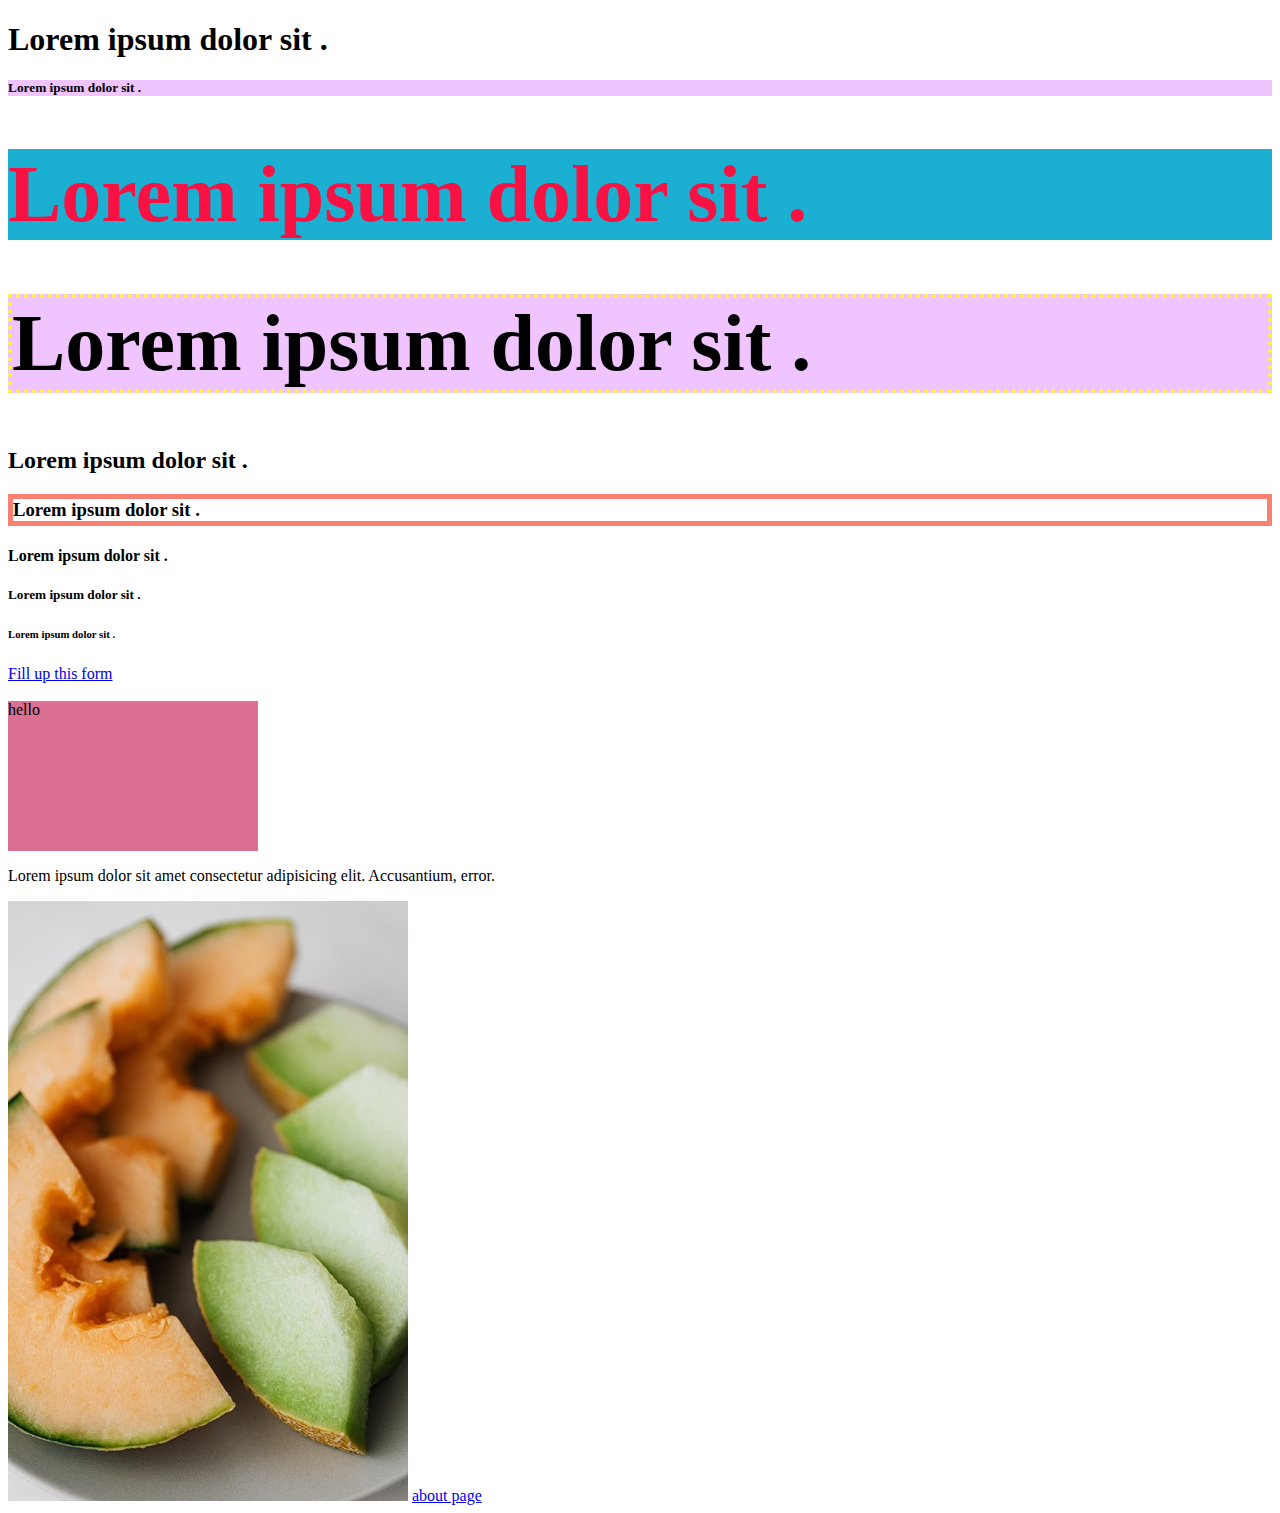
<file: index.html>
<!DOCTYPE html>
<html lang="en">
<head>
  <meta charset="UTF-8">
  <meta http-equiv="X-UA-Compatible" content="IE=edge">
  <meta name="viewport" content="width=device-width, initial-scale=1.0">
  <title>Document</title>
  <link rel="stylesheet" href="css/style.css">
  <link rel="stylesheet" href="css/form.css">
  <link rel="stylesheet" href="pages/form.html">
</head>
<body>
  <h1>Lorem ipsum dolor sit .</h1>
  <h1 class="olive ">Lorem ipsum dolor sit .</h1>
  <h1 class="olive" id="ant">Lorem ipsum dolor sit .</h1>

  <h1 class="olive jelly">Lorem ipsum dolor sit .</h1>
   <h2>Lorem ipsum dolor sit .</h2>
  <h3>Lorem ipsum dolor sit .</h3>
  <h4>Lorem ipsum dolor sit .</h4>
  <h5>Lorem ipsum dolor sit .</h5>
  <h6>Lorem ipsum dolor sit .</h6>
<a href="pages/form.html" target="_blank">Fill up this form</a>
 <br><br>
<div class="tom">hello</div>

<p>Lorem ipsum dolor sit amet consectetur adipisicing elit. Accusantium, error.
</p>

  <img src="images/fruits.jpg" alt="fruit">
<a href="pages/about.html" target="_blank">about page</a>

</body>
</html>
</file>
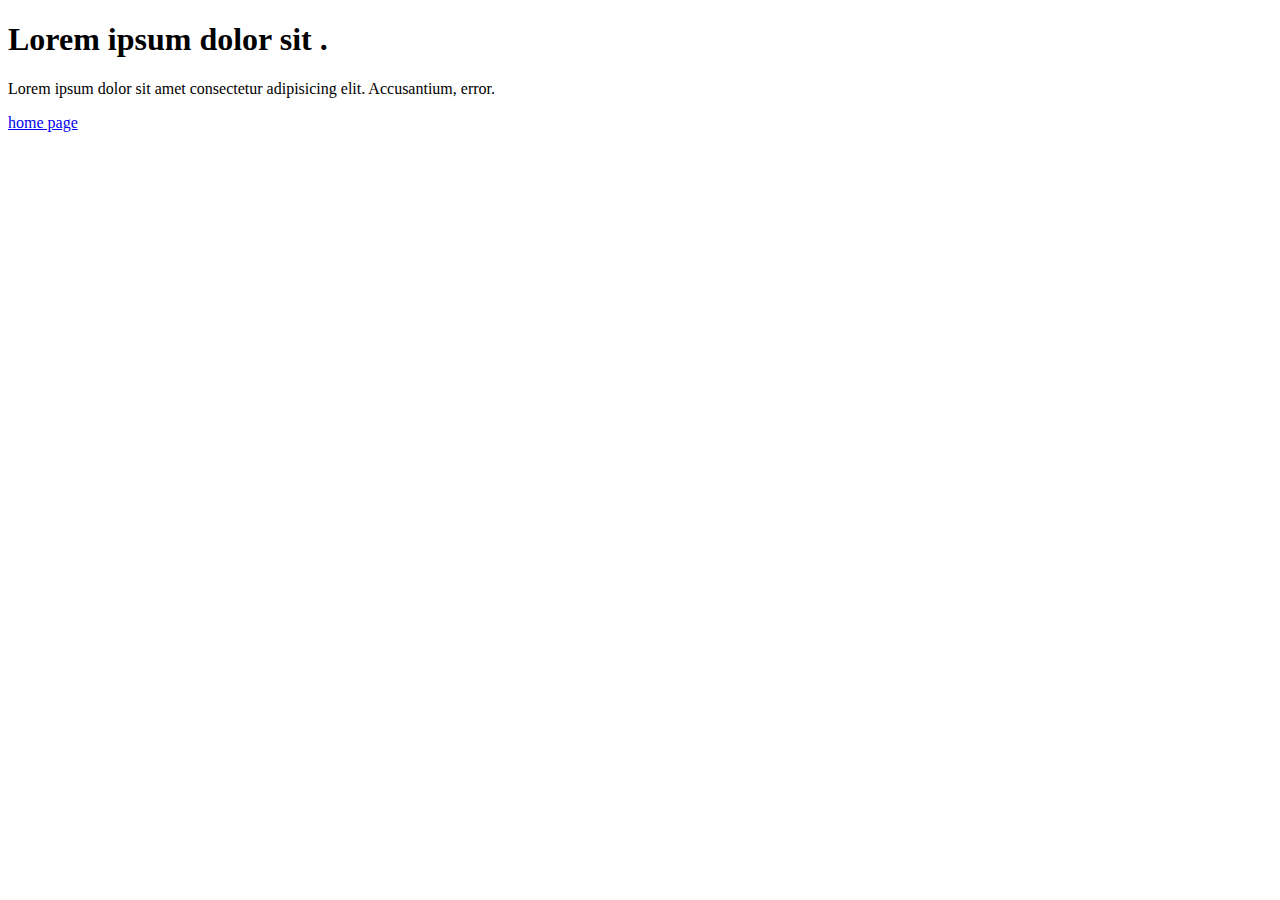
<file: pages/about.html>
<!DOCTYPE html>
<html lang="en">
<head>
  <meta charset="UTF-8">
  <meta http-equiv="X-UA-Compatible" content="IE=edge">
  <meta name="viewport" content="width=device-width, initial-scale=1.0">
  <title>Document</title>
</head>
<body>
  <h1>Lorem ipsum dolor sit .</h1>
  

<p>Lorem ipsum dolor sit amet consectetur adipisicing elit. Accusantium, error.
</p>

  
<a href="../index.html">home page</a>

</body>
</html>
</file>
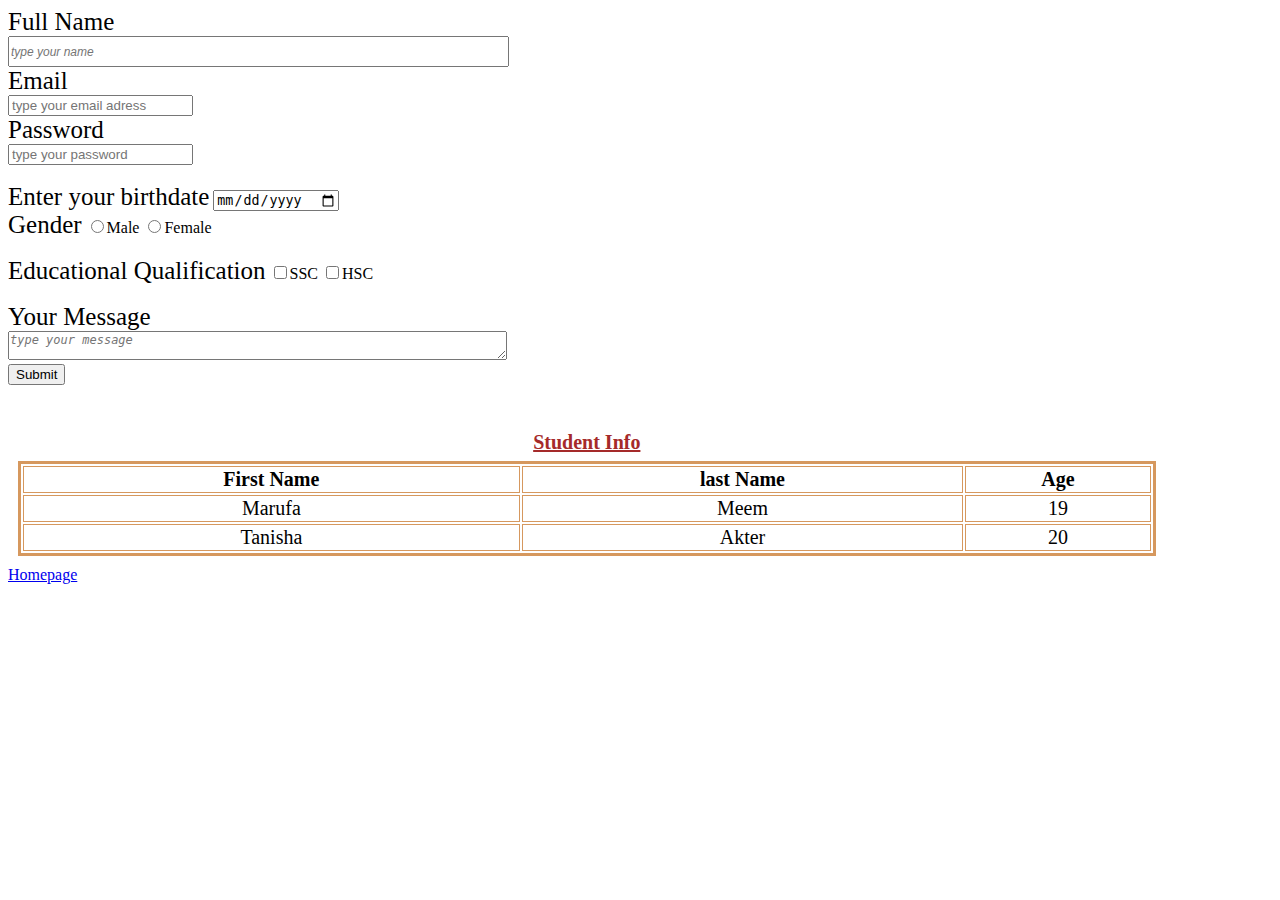
<file: pages/form.html>
<!DOCTYPE html>
<html lang="en">
<head>
    <meta charset="UTF-8">
   
    <title>form</title>
    <link rel="stylesheet" href="../css/form.css">
   
</head>
<body>
    <div class="wrapper">
    <form action="#" method="get" enctype="multipart/form-data">
     
        
        <label for="FirstName" >Full Name</label><br>
        <input type="text" placeholder="type your name" name="FirstName" id="FirstName" class="FirstName">
       <br>
       <label for="email">Email</label><br>
        <input type="email" placeholder="type your email adress" name="email" id="email" class="email">
       <br>
       <label for="password">Password</label><br>
        <input type="Password" placeholder="type your password" name="password" id="password" class="password">
       <br><br>
<label for="birthdate">Enter your birthdate</label>
        <input type="date" class="birthdate"><br>

        <label for="gender">Gender</label>
        <input type="radio" value="Male" name="gender" id="" class=""><span>Male</span>
        <input type="radio" value="Female" name="gender" id="" class=""><span>Female</span>
     <br><br>
    
     <label for="">Educational Qualification</label>
    <input type="checkbox" value="ssc"><span>SSC</span>
    <input type="checkbox" value="hsc"><span>HSC</span>
    <br><br>

    <label for="message">Your Message</label><br>
<textarea cols="50" rows="30" placeholder="type your message" name="message" id="message" class="message"></textarea>
<br>

<input type="submit" value="Submit" >
 </form></div>

<br><br>
<table style="margin: 10px;"> 
    <caption style="color: brown ; font-size: 20px; block-size: 3ch;" ><b><u>Student Info</u></b></caption>
    <tr>
        <th>
            First Name
        </th>
        <th>
            last Name
        </th>
        <th>
           Age
        </th>
    </tr>
    <tr>
        <td>Marufa</td>
        <td>Meem</td>
        <td>19</td>
    </tr>
    <tr>
        <td>Tanisha</td>
        <td>Akter</td>
        <td>20</td>
    </tr>
</table>

<a href="../index.html" target="_blank">Homepage</a>




</body>
</html>
</file>
<file: css/style.css>
.olive{
    background-color: rgb(240, 196, 255);
    font-size: 10pt;
}
.jelly{
    border: 4px dotted rgb(255, 248, 47);
    font-size: 5em;
}
h3{
    border: 5px solid salmon;
}
#ant{
    background-color: rgb(27, 176, 209);
    color: rgb(248, 17, 67);
    font-size: 5rem;
}
.tom{
    width: 250px;
    height: 150px;
    background-color: palevioletred;
    font-size: 15;
}
</file>
<file: css/form.css>
.wrapper{
    width: 550px;
    /* margin:0 auto; */
    /* border: 2px solid rgb(240, 105, 43); */
}
label{
font-size: 25px;
}
 .FirstName, .message {
    width: 90%;
    height: 25px;
    padding: 1px;
    font-size: 12px;
    font-style: italic;
    color: rgba(1, 27, 75, 0.72);
    
} 
.message:hover {
background-color: bisque;
}
.message{
   font-style:oblique;
   width: 75;
   height: 60;
}
table{
    width: 90%;
border: 3px solid rgb(214, 152, 94);
}
th , td{
    font-size: 20px;
    text-align: center;
    border: 1px solid rgb(214, 152, 94);
    align-self: center;
    margin:0 auto;
}
td:hover {
background-color: rgb(255, 246, 127);
}
</file>
